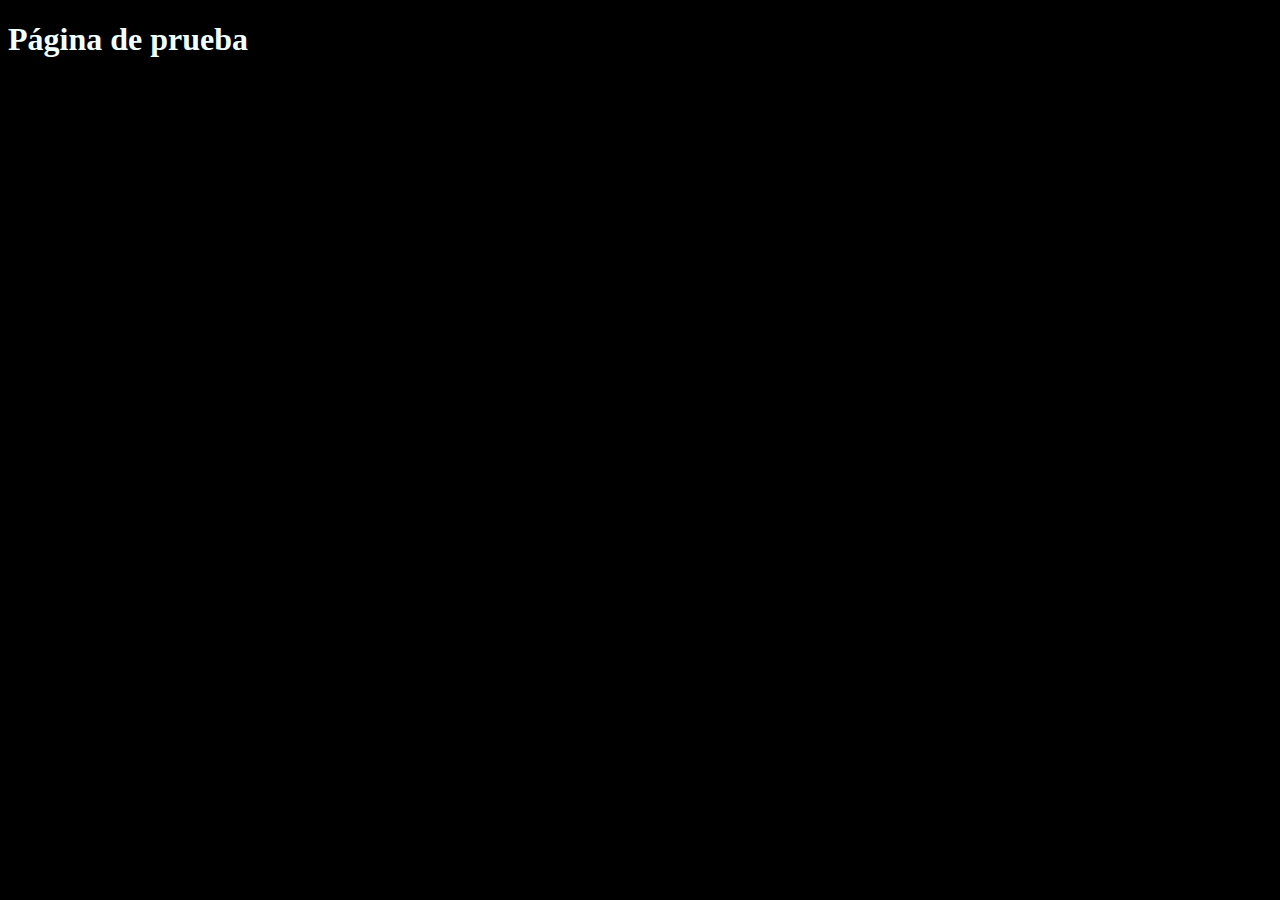
<file: index.html>
<!DOCTYPE html>
<html lang="en">
<head>
    <meta charset="UTF-8">
    <meta http-equiv="X-UA-Compatible" content="IE=edge">
    <meta name="viewport" content="width=device-width, initial-scale=1.0">
    <link rel="stylesheet" href="stylesheet.css">
    <title>Testing</title>
</head>
<body>
    <h1>Página de prueba</h1>
    <script src="dinamic.js"></script>
</body>
</html>
</file>
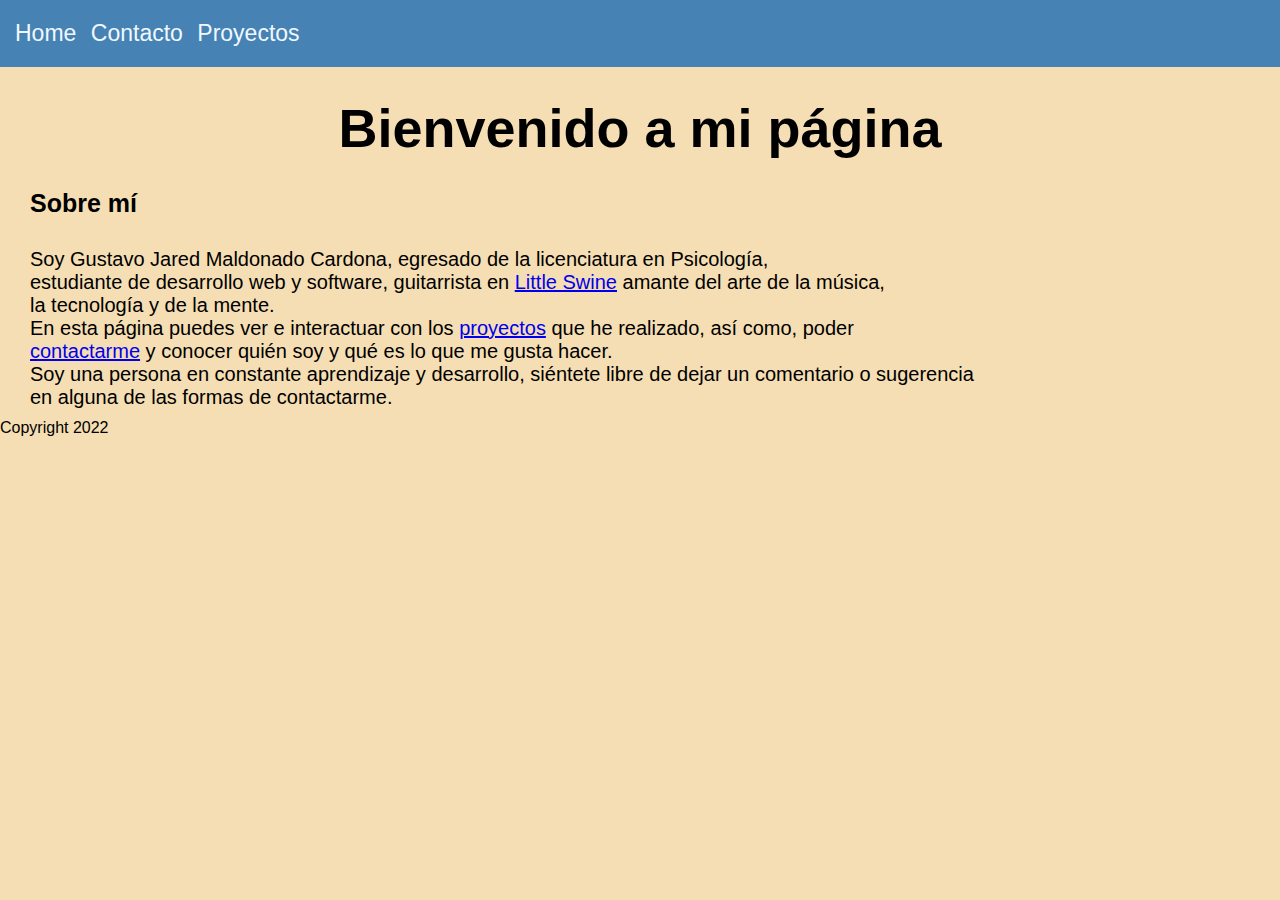
<file: Curso HTML y CSS/Index y su estructura base/index.html>
<!DOCTYPE html>
<html lang="es">
    <head>
        <meta charset="UTF-8">
        <meta name="desciption" content="Portafolio de Jared Maldonado">
        <meta name="robots" content="index,follow">
        <meta name="viewport" content="width=device-width, initial-scale=1.0">
        <link rel="stylesheet" href="./style.css">
        <title>Jared Maldonado</title>
    </head>

    <body>
        <!--Barra de navegación-->
        <header>
            <nav>
                <ul class="main-nav">
                    <li class="main-nav__item"><a href="index.html">Home</a></li>
                    <li class="main-nav__item"><a href="contacto.html"> Contacto</a></li>
                    <li class="main-nav__item"><a href="#">Proyectos</a></li>
                </ul>
            </nav>
        </header>
        <!-- Contenido principal -->
        <main>
            <section class="sect-main-title">
                <h1>Bienvenido a mi página</h1>
            </section>
            <section>
                <article class="sect-main-cont">
                    <h2>Sobre mí</h2>
                    <p>Soy Gustavo Jared Maldonado Cardona, egresado de la licenciatura en Psicología, <br />
                        estudiante de desarrollo web y software, guitarrista en <a target="_blank" href="https://open.spotify.com/artist/17Q2AMIqDb3sWZRQtUqnms?si=lrVEsCRaSRWZ5B-L9ScASw">Little Swine</a> amante del arte de la música,<br /> la tecnología y de la mente.<br />
                        En esta página puedes ver e interactuar con los <a href="#"> proyectos</a> que he realizado, así como, poder <br />
                        <a href="contacto.html">contactarme</a> y conocer quién soy y qué es lo que me gusta hacer.<br />
                        Soy una persona en constante aprendizaje y desarrollo, siéntete libre de dejar un comentario o sugerencia<br />
                        en alguna de las formas de contactarme.
                    </p>
                </article>
            </section>
        </main>
        <!-- Pié de página -->
        <footer>
            Copyright 2022
        </footer>
    </body>
</html>
</file>
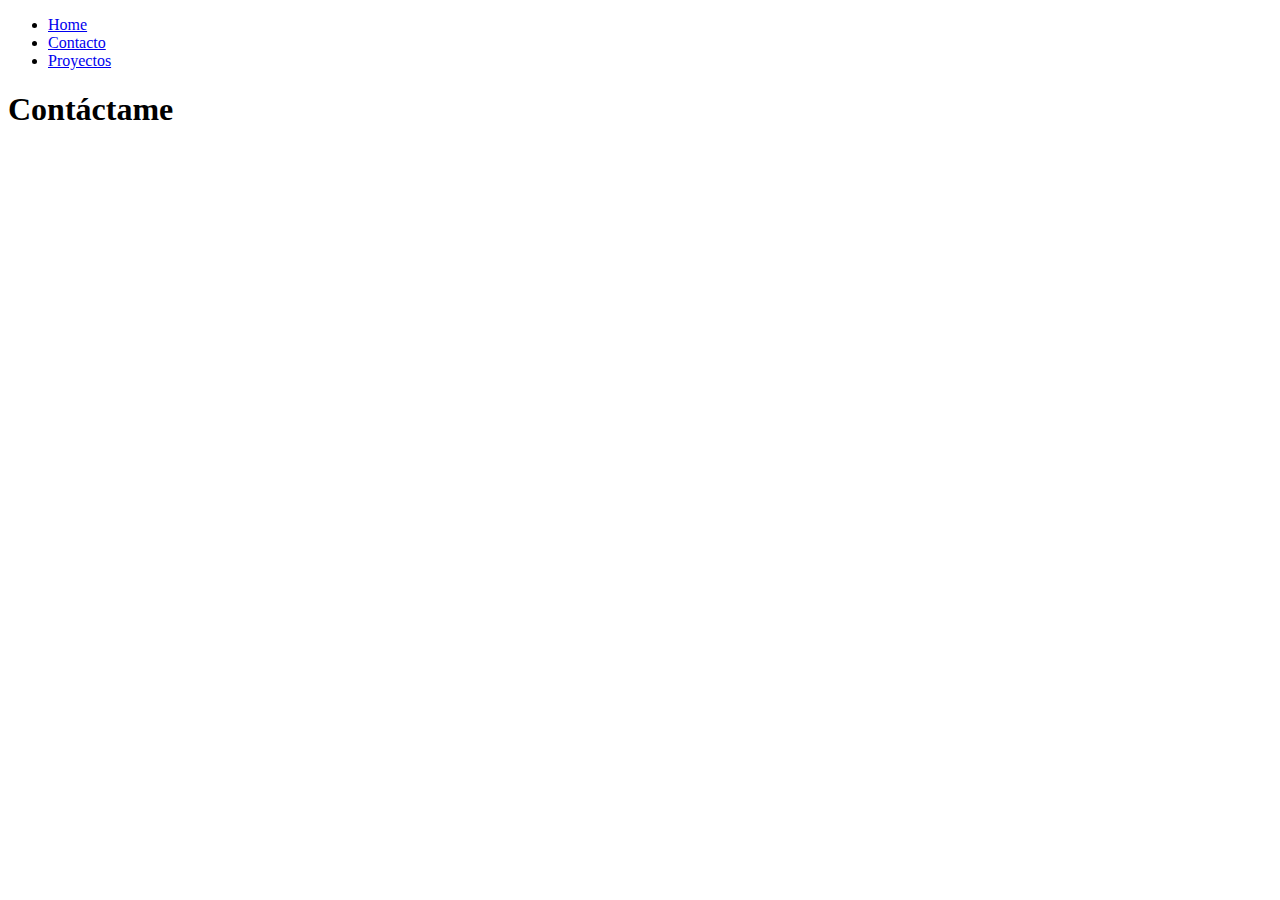
<file: Curso HTML y CSS/Index y su estructura base/contacto.html>
<!DOCTYPE html>
<html lang="en">
<head>
    <meta charset="UTF-8">
    <meta http-equiv="X-UA-Compatible" content="IE=edge">
    <meta name="viewport" content="width=device-width, initial-scale=1.0">
    <title>Contacto</title>
</head>
<body>
    <!-- Barra de navegación -->
    <header>
        <nav class="main-nav">
            <ul>
                <li><a href="index.html">Home</a></li>
                    <li><a href="contacto.html"> Contacto</a></li>
                    <li><a href="#">Proyectos</a></li>
            </ul>
        </nav>
    </header>
    <!-- Contenido Principal -->
    <main>
        <section>
            <h1>Contáctame</h1>
        </section>
    </main>
</body>
</html>
</file>
<file: stylesheet.css>
body {
    color: azure;
    background-color: black;
}
</file>
<file: Curso HTML y CSS/Index y su estructura base/style.css>
* {
    box-sizing: border-box;
    padding: 0;
    margin: 0;
}
body {
    background-color: wheat;
    font-family: Verdana, Geneva, Tahoma, sans-serif;
}
/* Barra de navegación */
.main-nav {
    margin-bottom: 20px;
    list-style: none;
    padding: 20px 10px;
    background-color: steelblue;
}
.main-nav__item {
    display: inline-block;
    font-size: 23px;
    font-weight: 530;
}
.main-nav__item a {
    color: aliceblue;
    padding: 5px;
    text-decoration: none;
}

/* Pseudo clase */
.main-nav__item a:hover {
    color: black;
}.main-nav__item a:active {
    color: darkslategrey;
}

/* Pseudo elemento
.main-nav__item a::after {
    content: " | ";
} 
*/

/* Main content */

.sect-main-title {
    text-align: center;
    font-size: 27px;
    margin: 30px;
}

.sect-main-cont h2 {
    font-size: 25px;
    margin: 30px;
}
.sect-main-cont p {
    box-sizing: border-box;
    font-size: 20px;
    text-align: justify;
    margin: 10px 30px;
}
</file>
